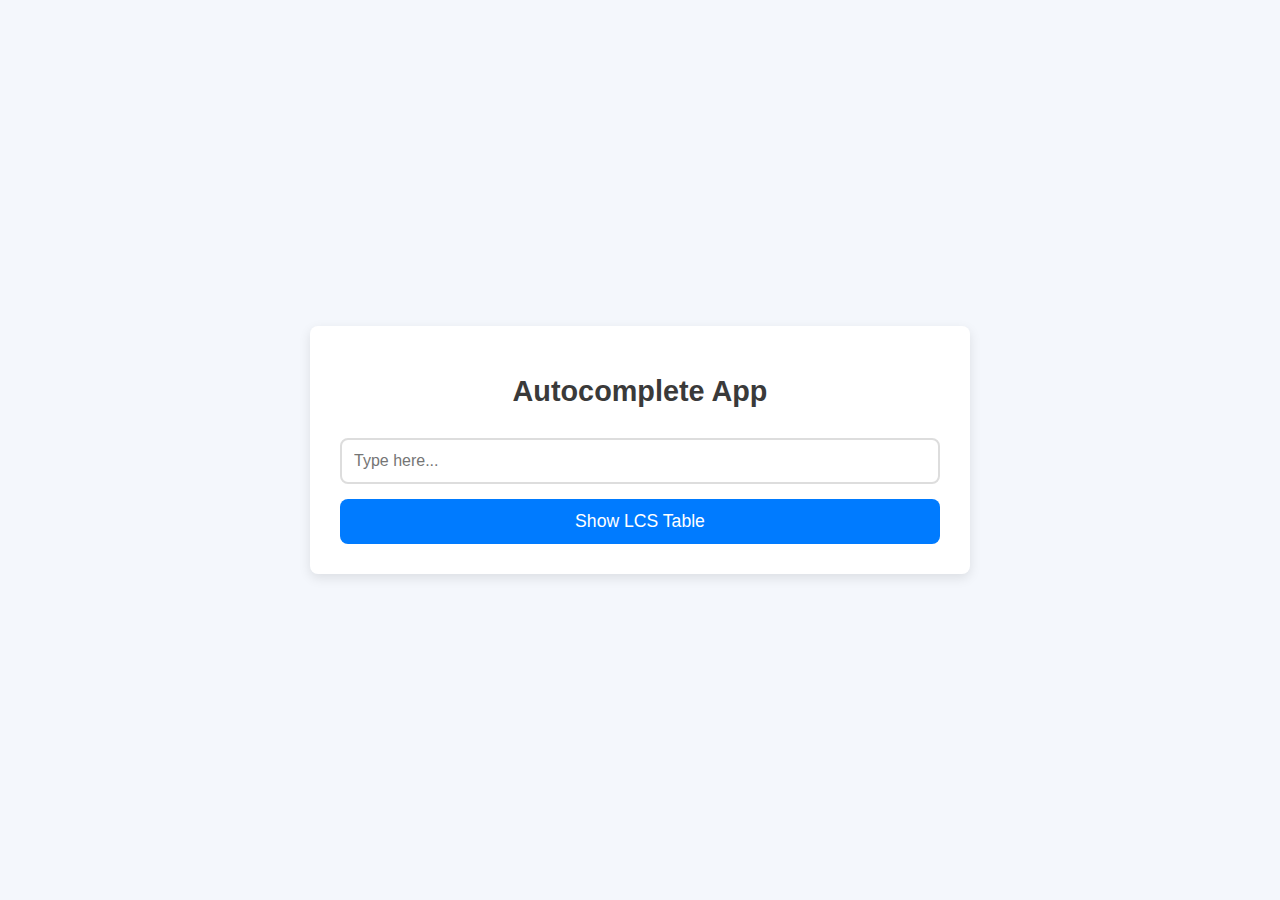
<file: autocomplete-app/frontend/index.html>
<!DOCTYPE html>
<html lang="en">
<head>
    <meta charset="UTF-8">
    <meta name="viewport" content="width=device-width, initial-scale=1.0">
    <title>Autocomplete App</title>
    <link rel="stylesheet" href="styles.css">
</head>
<body>
    <div class="container">
        <h1>Autocomplete App</h1>
        <input type="text" id="autocomplete-input" placeholder="Type here...">
        <ul id="suggestions"></ul>
        <button id="show-lcs">Show LCS Table</button>
        <div id="lcs-info" style="display: none;">
            <h2>LCS Information</h2>
            <p>LCS Length: <span id="lcs-length"></span></p>
            <p>LCS String: <span id="lcs-string"></span></p>
            <p>Similarity: <span id="similarity"></span></p>
            <div id="lcs-table"></div>
        </div>
    </div>
    <script src="script.js"></script>
</body>
</html>
</file>
<file: autocomplete-app/frontend/styles.css>
/* Body & Container */
body {
    font-family: 'Roboto', sans-serif;
    background-color: #f4f7fc;
    color: #333;
    margin: 0;
    padding: 0;
    display: flex;
    justify-content: center; /* Center the container horizontally */
    align-items: center;     /* Center the container vertically */
    height: 100vh;           /* Make sure it covers the entire viewport height */
} 

/* Container */
.container {
    width: 100%;
    max-width: 600px;          /* Maximum width of the container */
    background-color: #fff;
    border-radius: 8px;
    box-shadow: 0 4px 12px rgba(0, 0, 0, 0.1);
    padding: 30px;
}

/* Header */
h1 {
    text-align: center;
    color: #3a3a3a;
    font-size: 1.8em;
    margin-bottom: 30px;
}

/* Input Field */
#autocomplete-input {
    width: 100%;
    padding: 12px;
    border: 2px solid #ddd;
    border-radius: 8px;
    font-size: 1em;
    margin-bottom: 15px;
    box-sizing: border-box;
    transition: all 0.3s ease-in-out;
}

#autocomplete-input:focus {
    border-color: #007bff;
    outline: none;
    box-shadow: 0 0 8px rgba(0, 123, 255, 0.2);
}

/* Suggestions List */
ul {
    list-style-type: none;
    padding: 0;
    margin: 0;
    max-height: 200px;
    overflow-y: auto;
}

ul li {
    padding: 10px;
    background-color: #f9f9f9;
    border: 1px solid #ddd;
    border-radius: 6px;
    margin-bottom: 5px;
    cursor: pointer;
    transition: background-color 0.3s ease;
}

ul li:hover {
    background-color: #e0f7ff;
}

/* Button */
button {
    width: 100%;
    padding: 12px;
    background-color: #007bff;
    color: white;
    border: none;
    border-radius: 8px;
    font-size: 1.1em;
    cursor: pointer;
    transition: background-color 0.3s ease;
}

button:hover {
    background-color: #0056b3;
}

/* LCS Information */
#lcs-info {
    display: none;
    margin-top: 30px;
    padding: 20px;
    background-color: #f9f9f9;
    border-radius: 8px;
    box-shadow: 0 4px 12px rgba(0, 0, 0, 0.1);
}

#lcs-info h2 {
    color: #333;
    font-size: 1.5em;
    margin-bottom: 15px;
}

#lcs-info p {
    font-size: 1em;
    margin: 10px 0;
}

/* Table */
table {
    width: 100%;
    margin-top: 20px;
    border-collapse: collapse;
}

table td {
    padding: 10px;
    text-align: center;
    border: 1px solid #ddd;
    font-size: 1em;
}

table td:hover {
    background-color: #f0f8ff;
}

/* Mobile responsiveness */
@media screen and (max-width: 600px) {
    .container {
        padding: 15px;
        margin-top: 20px;
    }

    h1 {
        font-size: 1.5em;
    }

    #autocomplete-input, button {
        font-size: 1em;
    }
}
</file>
